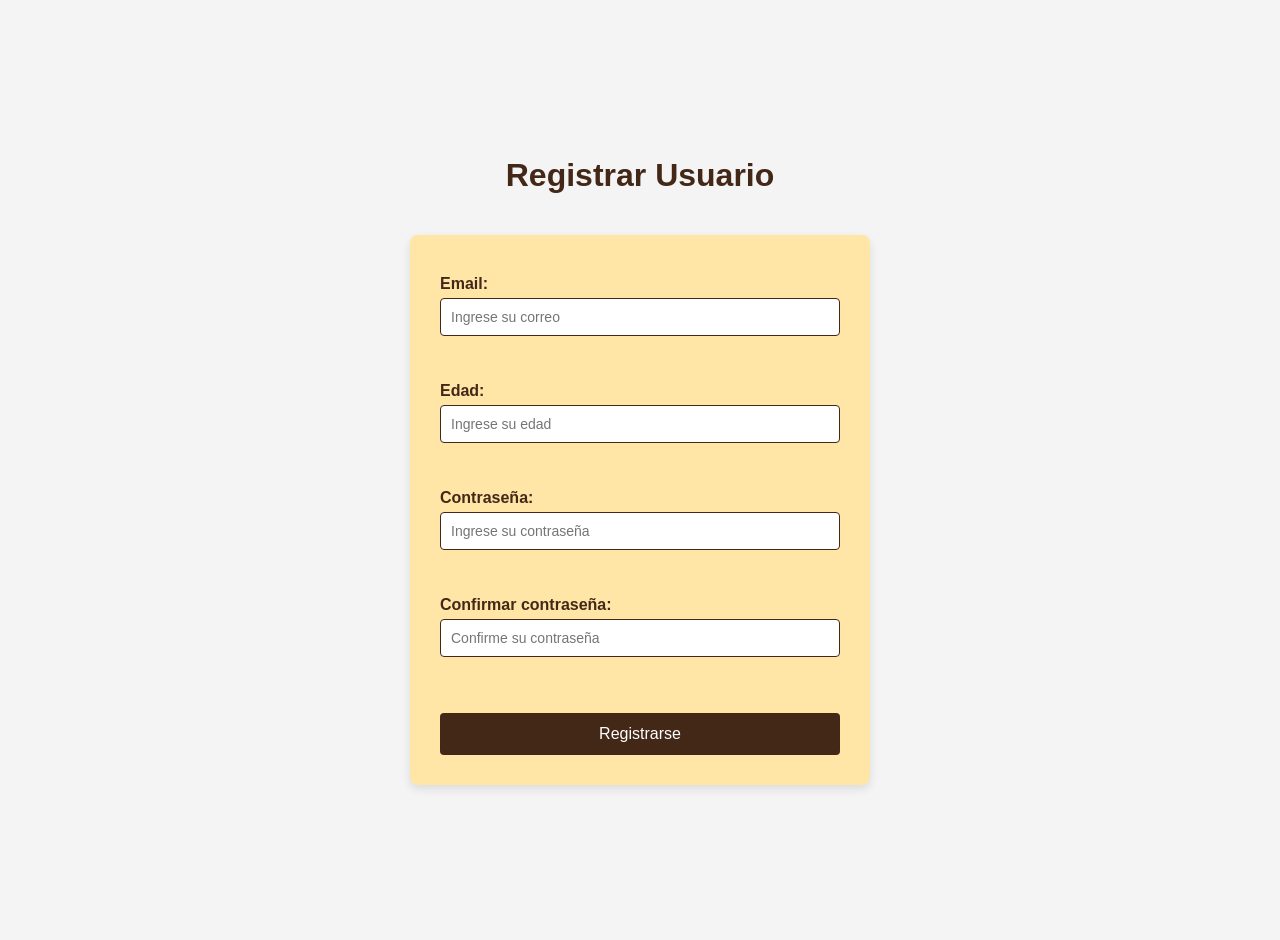
<file: index.html>
<!DOCTYPE html>
<html lang="es">

<head>
    <meta charset="UTF-8">
    <meta name="viewport" content="width=device-width, initial-scale=1.0">
    <title>JS Clase 7</title>
    <link rel="stylesheet" href="style.css">
</head>

<body>
    <header>
        <h1>Registrar Usuario</h1>
    </header>

    <main>
        <form onsubmit="capturarDatos(event)">
            <label for="userEmail">Email:</label>
            <input type="email" id="userEmail" name="userEmail" required placeholder="Ingrese su correo">
            <br><br>

            <label for="userEdad">Edad:</label>
            <input type="number" id="userEdad" name="userEdad" required placeholder="Ingrese su edad" min="1">
            <br><br>

            <label for="userPassword">Contraseña:</label>
            <input type="password" id="userPassword" name="userPassword" required placeholder="Ingrese su contraseña">
            <br><br>

            <label for="userPassword2">Confirmar contraseña:</label>
            <input type="password" id="userPassword2" name="userPassword2" required placeholder="Confirme su contraseña">
            <br><br>

            <button type="submit">Registrarse</button>
        </form>
    </main>

    <footer></footer>

    <script src="script.js"></script>
</body>

</html>
</file>
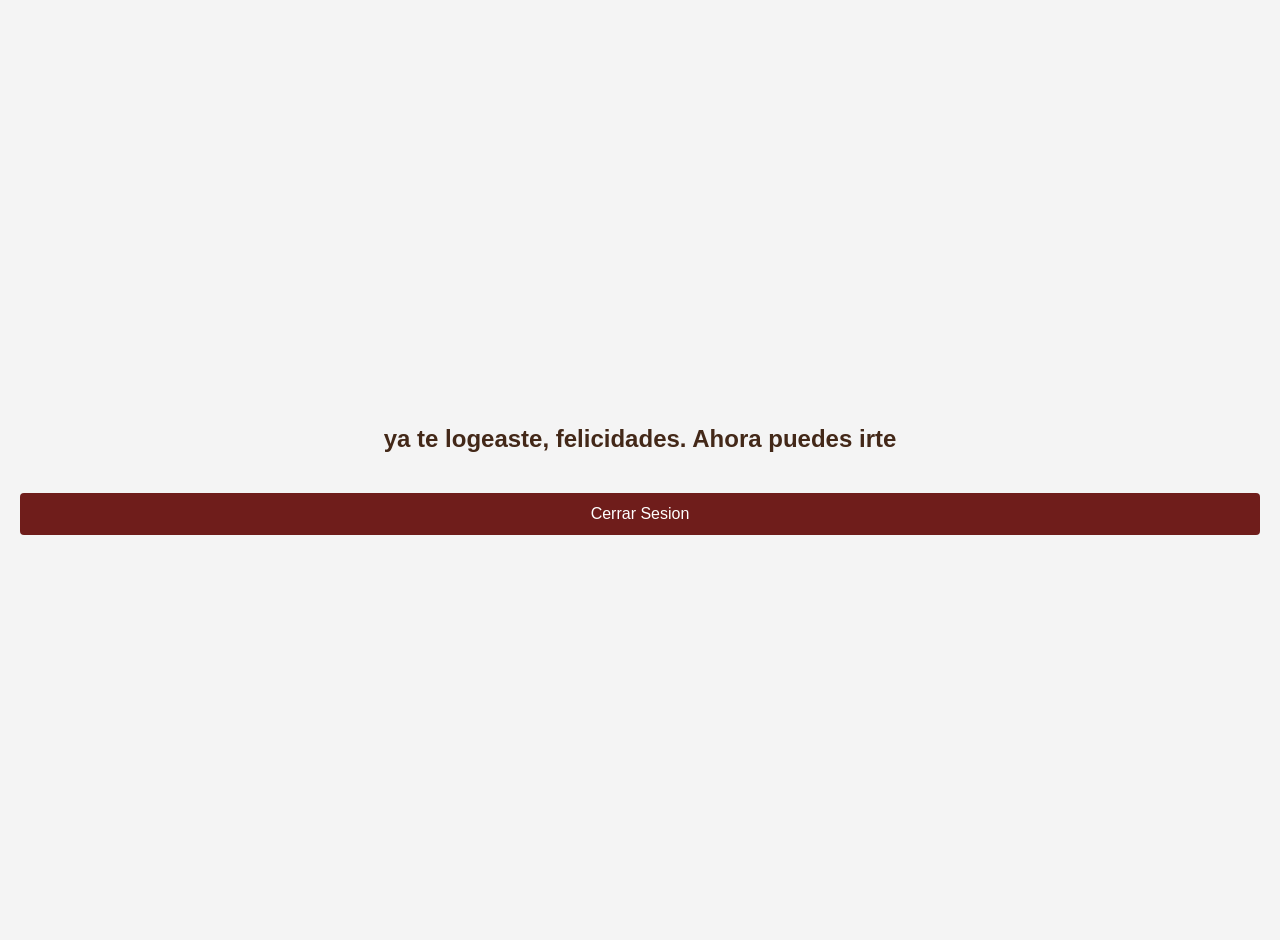
<file: bienvenido.html>
<!DOCTYPE html>
<html lang="es">

<head>
    <meta charset="UTF-8">
    <meta name="viewport" content="width=device-width, initial-scale=1.0">
    <title>Bienvenida</title>
    <link rel="stylesheet" href="style.css">
</head>

<body>
    <h2>ya te logeaste, felicidades. Ahora puedes irte</h2>

    <button onclick="logout()" type="button" id="cerrarSesion">Cerrar Sesion</button>

    <script src="script.js"></script>
</body>

</html>
</file>
<file: style.css>
:root {
  --dark-wine: #6f1d1bff;
  --camel: #bb9457ff;
  --dark-coffee: #432818ff;
  --chocolate-brown: #99582aff;
  --light-apricot: #ffe6a7ff;
}

body {
  font-family: Arial, sans-serif;
  background-color: #f4f4f4;
  color: var(--dark-coffee);
  margin: 0;
  padding: 20px;
  display: flex;
  flex-direction: column;
  align-items: center;
  justify-content: center;
  min-height: 100vh;
}

header, footer {
  text-align: center;
  margin-bottom: 20px;
}

main {
  background-color: var(--light-apricot);
  padding: 30px;
  border-radius: 8px;
  box-shadow: 0px 4px 10px rgba(0, 0, 0, 0.1);
  width: 100%;
  max-width: 400px;
}

form {
  display: flex;
  flex-direction: column;
}

form label {
  margin-top: 10px;
  margin-bottom: 5px;
  font-weight: bold;
}

form input {
  padding: 10px;
  border: 1px solid var(--dark-coffee);
  border-radius: 4px;
  font-size: 14px;
}

form button {
  margin-top: 20px;
  padding: 12px;
  background-color: var(--dark-coffee);
  color: #ffffff;
  border: none;
  border-radius: 4px;
  font-size: 16px;
  cursor: pointer;
}

form button:hover {
  opacity: 0.9;
}

#cerrarSesion {
  margin-top: 20px;
  padding: 12px;
  background-color: var(--dark-wine);
  color: #ffffff;
  border: none;
  border-radius: 4px;
  font-size: 16px;
  cursor: pointer;
  width: 100%;
}

#cerrarSesion:hover {
  opacity: 0.9;
}
</file>
